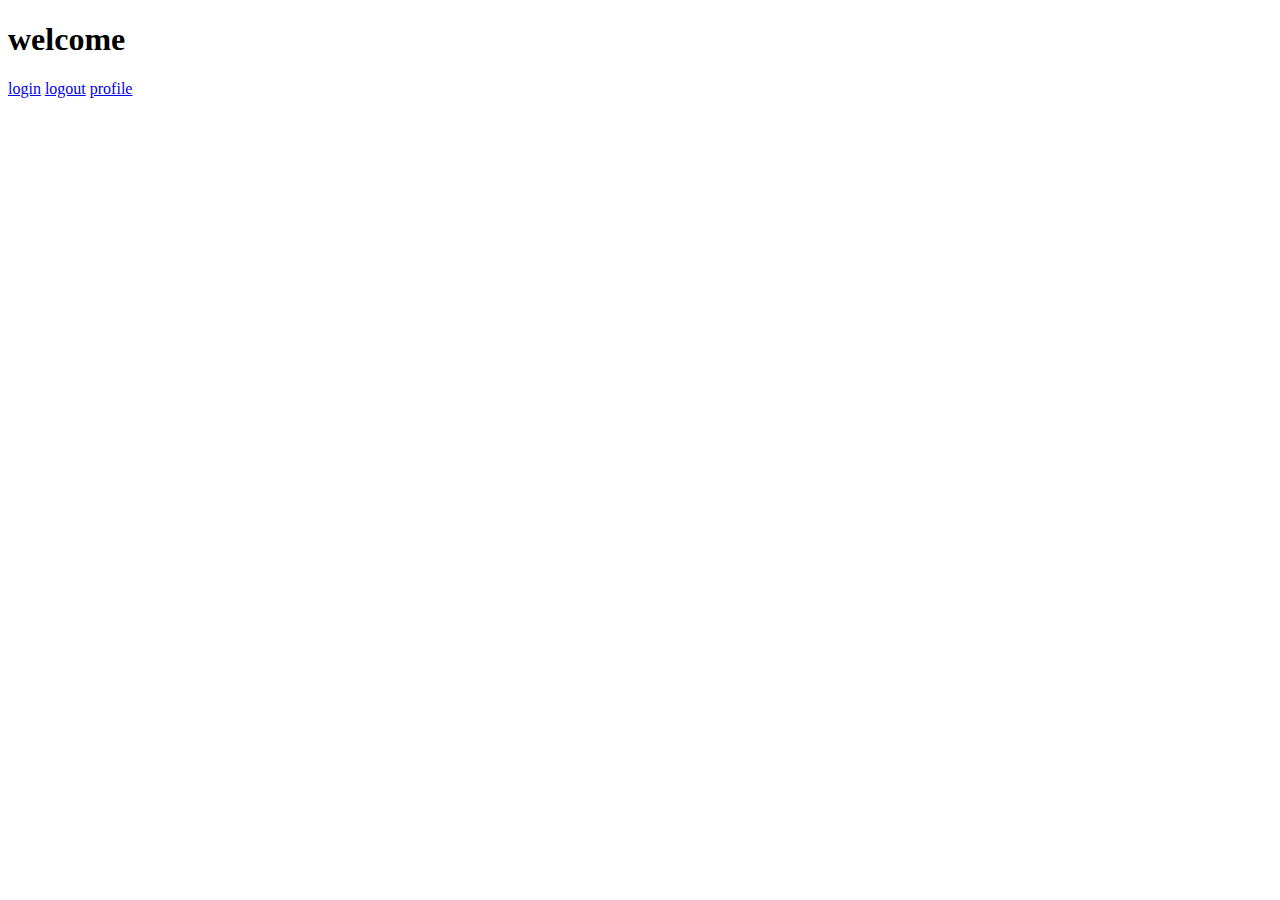
<file: com.cookie/WebContent/WEB-INF/Index.html>
<!DOCTYPE html>
<html>
<head>
<meta charset="ISO-8859-1">
<title>Insert title here</title>
</head>
<body>
<h1>welcome</h1>
<a href="login.html">login</a>
<a href="LogoutServlet">logout</a>
<a href="ProfileServlet">profile</a>
</body>
</html>
</file>
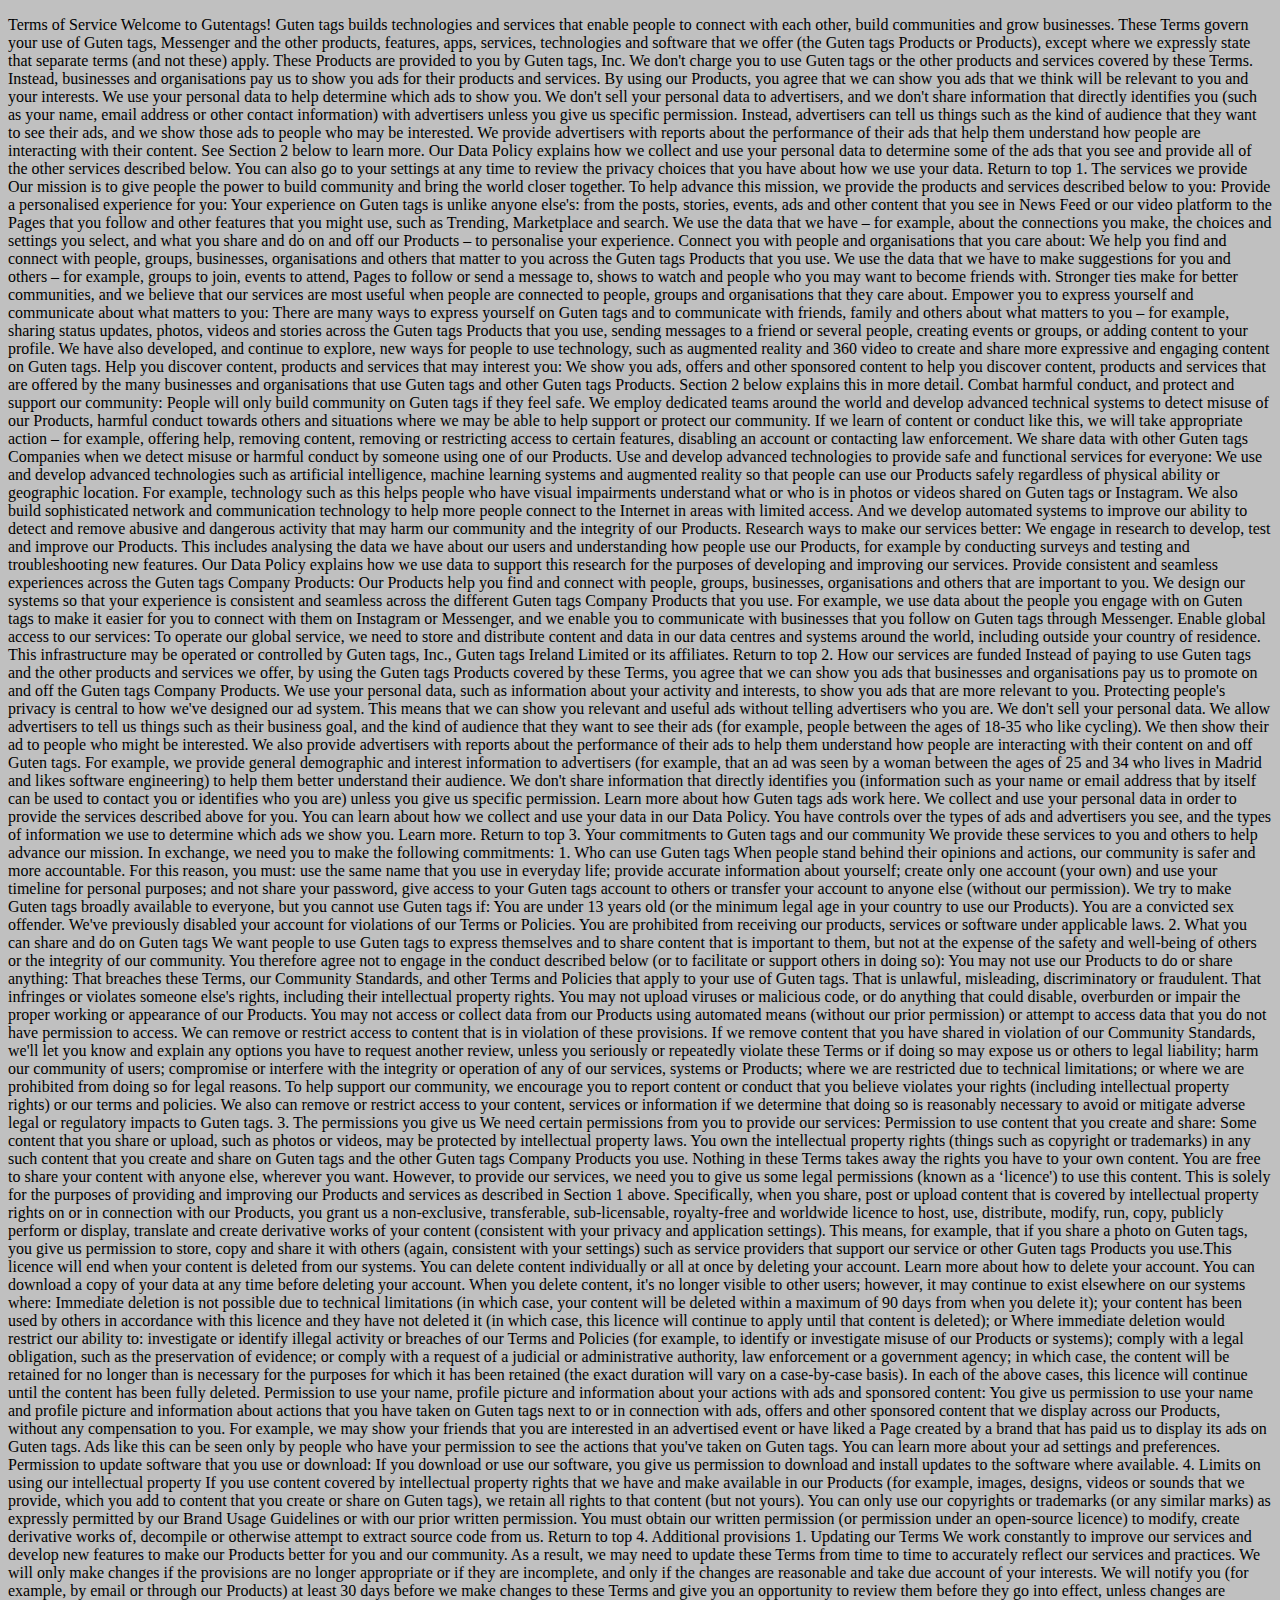
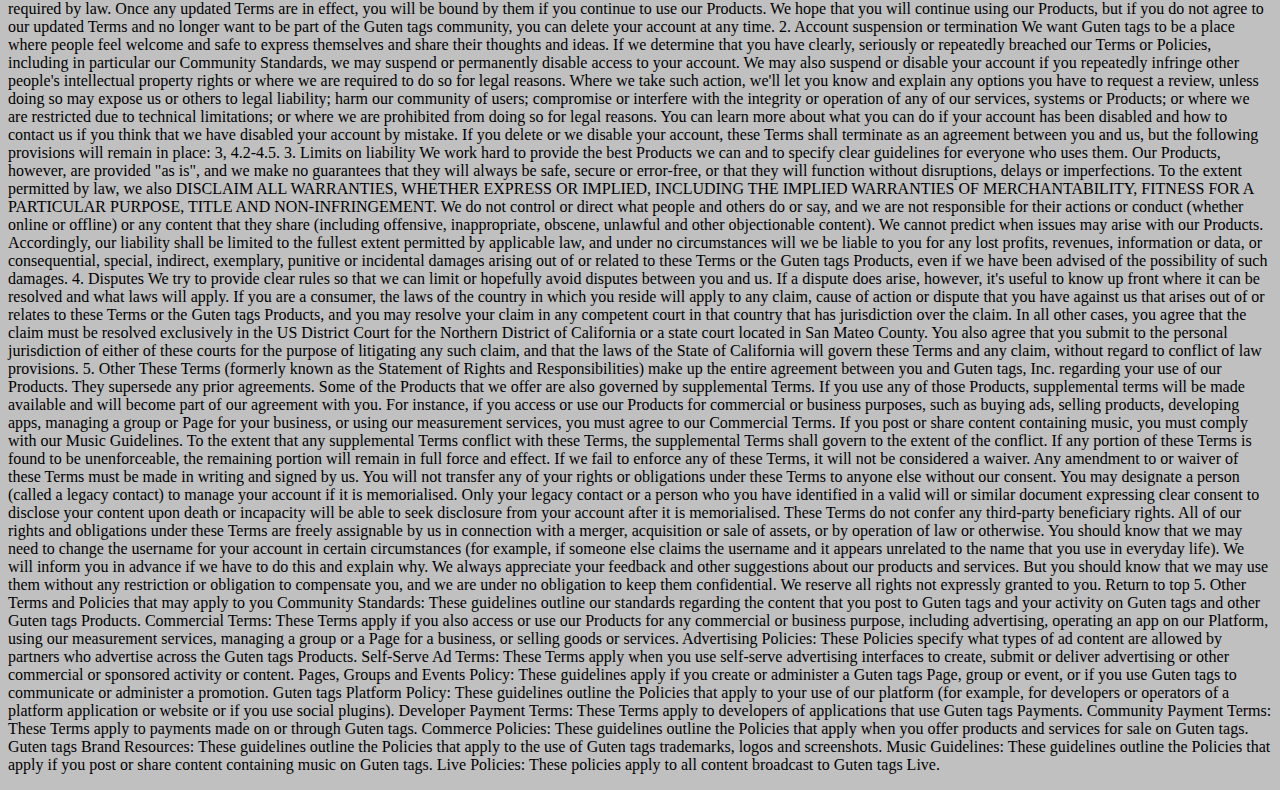
<file: New folder/dropdown.html>
<!DOCTYPE html>
<html>
<head>
<title>terms and condition of Guten tags</title>
<style>
body {
	background-color:silver;
}
</style>
</head>
<body>
<p>Terms of Service


Welcome to  Gutentags!

Guten tags builds technologies and services that enable people to connect with each other, build communities and grow businesses. These Terms govern your use of Guten tags, Messenger and the other products, features, apps, services, technologies and software that we offer (the Guten tags Products or Products), except where we expressly state that separate terms (and not these) apply. These Products are provided to you by Guten tags, Inc.

We don't charge you to use Guten tags or the other products and services covered by these Terms. Instead, businesses and organisations pay us to show you ads for their products and services. By using our Products, you agree that we can show you ads that we think will be relevant to you and your interests. We use your personal data to help determine which ads to show you.

We don't sell your personal data to advertisers, and we don't share information that directly identifies you (such as your name, email address or other contact information) with advertisers unless you give us specific permission. Instead, advertisers can tell us things such as the kind of audience that they want to see their ads, and we show those ads to people who may be interested. We provide advertisers with reports about the performance of their ads that help them understand how people are interacting with their content. See Section 2 below to learn more.

Our Data Policy explains how we collect and use your personal data to determine some of the ads that you see and provide all of the other services described below. You can also go to your settings at any time to review the privacy choices that you have about how we use your data.
Return to top
1. The services we provide
Our mission is to give people the power to build community and bring the world closer together. To help advance this mission, we provide the products and services described below to you:
Provide a personalised experience for you:
Your experience on Guten tags is unlike anyone else's: from the posts, stories, events, ads and other content that you see in News Feed or our video platform to the Pages that you follow and other features that you might use, such as Trending, Marketplace and search. We use the data that we have – for example, about the connections you make, the choices and settings you select, and what you share and do on and off our Products – to personalise your experience.
Connect you with people and organisations that you care about:
We help you find and connect with people, groups, businesses, organisations and others that matter to you across the Guten tags Products that you use. We use the data that we have to make suggestions for you and others – for example, groups to join, events to attend, Pages to follow or send a message to, shows to watch and people who you may want to become friends with. Stronger ties make for better communities, and we believe that our services are most useful when people are connected to people, groups and organisations that they care about.
Empower you to express yourself and communicate about what matters to you:
There are many ways to express yourself on Guten tags and to communicate with friends, family and others about what matters to you – for example, sharing status updates, photos, videos and stories across the Guten tags Products that you use, sending messages to a friend or several people, creating events or groups, or adding content to your profile. We have also developed, and continue to explore, new ways for people to use technology, such as augmented reality and 360 video to create and share more expressive and engaging content on Guten tags.
Help you discover content, products and services that may interest you:
We show you ads, offers and other sponsored content to help you discover content, products and services that are offered by the many businesses and organisations that use Guten tags and other Guten tags Products. Section 2 below explains this in more detail.
Combat harmful conduct, and protect and support our community:
People will only build community on Guten tags if they feel safe. We employ dedicated teams around the world and develop advanced technical systems to detect misuse of our Products, harmful conduct towards others and situations where we may be able to help support or protect our community. If we learn of content or conduct like this, we will take appropriate action – for example, offering help, removing content, removing or restricting access to certain features, disabling an account or contacting law enforcement. We share data with other Guten tags Companies when we detect misuse or harmful conduct by someone using one of our Products.
Use and develop advanced technologies to provide safe and functional services for everyone:
We use and develop advanced technologies such as artificial intelligence, machine learning systems and augmented reality so that people can use our Products safely regardless of physical ability or geographic location. For example, technology such as this helps people who have visual impairments understand what or who is in photos or videos shared on Guten tags or Instagram. We also build sophisticated network and communication technology to help more people connect to the Internet in areas with limited access. And we develop automated systems to improve our ability to detect and remove abusive and dangerous activity that may harm our community and the integrity of our Products.
Research ways to make our services better:
We engage in research to develop, test and improve our Products. This includes analysing the data we have about our users and understanding how people use our Products, for example by conducting surveys and testing and troubleshooting new features. Our Data Policy explains how we use data to support this research for the purposes of developing and improving our services.
Provide consistent and seamless experiences across the Guten tags Company Products:
Our Products help you find and connect with people, groups, businesses, organisations and others that are important to you. We design our systems so that your experience is consistent and seamless across the different Guten tags Company Products that you use. For example, we use data about the people you engage with on Guten tags to make it easier for you to connect with them on Instagram or Messenger, and we enable you to communicate with businesses that you follow on Guten tags through Messenger.
Enable global access to our services:
To operate our global service, we need to store and distribute content and data in our data centres and systems around the world, including outside your country of residence. This infrastructure may be operated or controlled by Guten tags, Inc., Guten tags Ireland Limited or its affiliates.
Return to top
2. How our services are funded
Instead of paying to use Guten tags and the other products and services we offer, by using the Guten tags Products covered by these Terms, you agree that we can show you ads that businesses and organisations pay us to promote on and off the Guten tags Company Products. We use your personal data, such as information about your activity and interests, to show you ads that are more relevant to you.
Protecting people's privacy is central to how we've designed our ad system. This means that we can show you relevant and useful ads without telling advertisers who you are. We don't sell your personal data. We allow advertisers to tell us things such as their business goal, and the kind of audience that they want to see their ads (for example, people between the ages of 18-35 who like cycling). We then show their ad to people who might be interested.
We also provide advertisers with reports about the performance of their ads to help them understand how people are interacting with their content on and off Guten tags. For example, we provide general demographic and interest information to advertisers (for example, that an ad was seen by a woman between the ages of 25 and 34 who lives in Madrid and likes software engineering) to help them better understand their audience. We don't share information that directly identifies you (information such as your name or email address that by itself can be used to contact you or identifies who you are) unless you give us specific permission. Learn more about how Guten tags ads work here.
We collect and use your personal data in order to provide the services described above for you. You can learn about how we collect and use your data in our Data Policy. You have controls over the types of ads and advertisers you see, and the types of information we use to determine which ads we show you. Learn more.
Return to top
3. Your commitments to Guten tags and our community
We provide these services to you and others to help advance our mission. In exchange, we need you to make the following commitments:
1. Who can use Guten tags
When people stand behind their opinions and actions, our community is safer and more accountable. For this reason, you must:
use the same name that you use in everyday life;
provide accurate information about yourself;
create only one account (your own) and use your timeline for personal purposes; and
not share your password, give access to your Guten tags account to others or transfer your account to anyone else (without our permission).
We try to make Guten tags broadly available to everyone, but you cannot use Guten tags if:
You are under 13 years old (or the minimum legal age in your country to use our Products).
You are a convicted sex offender.
We've previously disabled your account for violations of our Terms or Policies.
You are prohibited from receiving our products, services or software under applicable laws.
2. What you can share and do on Guten tags
We want people to use Guten tags to express themselves and to share content that is important to them, but not at the expense of the safety and well-being of others or the integrity of our community. You therefore agree not to engage in the conduct described below (or to facilitate or support others in doing so):
You may not use our Products to do or share anything:
That breaches these Terms, our Community Standards, and other Terms and Policies that apply to your use of Guten tags.
That is unlawful, misleading, discriminatory or fraudulent.
That infringes or violates someone else's rights, including their intellectual property rights.
You may not upload viruses or malicious code, or do anything that could disable, overburden or impair the proper working or appearance of our Products.
You may not access or collect data from our Products using automated means (without our prior permission) or attempt to access data that you do not have permission to access.
We can remove or restrict access to content that is in violation of these provisions.
If we remove content that you have shared in violation of our Community Standards, we'll let you know and explain any options you have to request another review, unless you seriously or repeatedly violate these Terms or if doing so may expose us or others to legal liability; harm our community of users; compromise or interfere with the integrity or operation of any of our services, systems or Products; where we are restricted due to technical limitations; or where we are prohibited from doing so for legal reasons.
To help support our community, we encourage you to report content or conduct that you believe violates your rights (including intellectual property rights) or our terms and policies.
We also can remove or restrict access to your content, services or information if we determine that doing so is reasonably necessary to avoid or mitigate adverse legal or regulatory impacts to Guten tags.
3. The permissions you give us
We need certain permissions from you to provide our services:
Permission to use content that you create and share: Some content that you share or upload, such as photos or videos, may be protected by intellectual property laws.
You own the intellectual property rights (things such as copyright or trademarks) in any such content that you create and share on Guten tags and the other Guten tags Company Products you use. Nothing in these Terms takes away the rights you have to your own content. You are free to share your content with anyone else, wherever you want.
However, to provide our services, we need you to give us some legal permissions (known as a ‘licence') to use this content. This is solely for the purposes of providing and improving our Products and services as described in Section 1 above.
Specifically, when you share, post or upload content that is covered by intellectual property rights on or in connection with our Products, you grant us a non-exclusive, transferable, sub-licensable, royalty-free and worldwide licence to host, use, distribute, modify, run, copy, publicly perform or display, translate and create derivative works of your content (consistent with your privacy and application settings). This means, for example, that if you share a photo on Guten tags, you give us permission to store, copy and share it with others (again, consistent with your settings) such as service providers that support our service or other Guten tags Products you use.This licence will end when your content is deleted from our systems.
You can delete content individually or all at once by deleting your account. Learn more about how to delete your account. You can download a copy of your data at any time before deleting your account.
When you delete content, it's no longer visible to other users; however, it may continue to exist elsewhere on our systems where:
Immediate deletion is not possible due to technical limitations (in which case, your content will be deleted within a maximum of 90 days from when you delete it);
your content has been used by others in accordance with this licence and they have not deleted it (in which case, this licence will continue to apply until that content is deleted); or
Where immediate deletion would restrict our ability to:
investigate or identify illegal activity or breaches of our Terms and Policies (for example, to identify or investigate misuse of our Products or systems);
comply with a legal obligation, such as the preservation of evidence; or
comply with a request of a judicial or administrative authority, law enforcement or a government agency;
in which case, the content will be retained for no longer than is necessary for the purposes for which it has been retained (the exact duration will vary on a case-by-case basis).
In each of the above cases, this licence will continue until the content has been fully deleted.
Permission to use your name, profile picture and information about your actions with ads and sponsored content: You give us permission to use your name and profile picture and information about actions that you have taken on Guten tags next to or in connection with ads, offers and other sponsored content that we display across our Products, without any compensation to you. For example, we may show your friends that you are interested in an advertised event or have liked a Page created by a brand that has paid us to display its ads on Guten tags. Ads like this can be seen only by people who have your permission to see the actions that you've taken on Guten tags. You can learn more about your ad settings and preferences.
Permission to update software that you use or download: If you download or use our software, you give us permission to download and install updates to the software where available.
4. Limits on using our intellectual property
If you use content covered by intellectual property rights that we have and make available in our Products (for example, images, designs, videos or sounds that we provide, which you add to content that you create or share on Guten tags), we retain all rights to that content (but not yours). You can only use our copyrights or trademarks (or any similar marks) as expressly permitted by our Brand Usage Guidelines or with our prior written permission. You must obtain our written permission (or permission under an open-source licence) to modify, create derivative works of, decompile or otherwise attempt to extract source code from us.
Return to top
4. Additional provisions
1. Updating our Terms
We work constantly to improve our services and develop new features to make our Products better for you and our community. As a result, we may need to update these Terms from time to time to accurately reflect our services and practices. We will only make changes if the provisions are no longer appropriate or if they are incomplete, and only if the changes are reasonable and take due account of your interests.
We will notify you (for example, by email or through our Products) at least 30 days before we make changes to these Terms and give you an opportunity to review them before they go into effect, unless changes are required by law. Once any updated Terms are in effect, you will be bound by them if you continue to use our Products.
We hope that you will continue using our Products, but if you do not agree to our updated Terms and no longer want to be part of the Guten tags community, you can delete your account at any time.
2. Account suspension or termination
We want Guten tags to be a place where people feel welcome and safe to express themselves and share their thoughts and ideas.
If we determine that you have clearly, seriously or repeatedly breached our Terms or Policies, including in particular our Community Standards, we may suspend or permanently disable access to your account. We may also suspend or disable your account if you repeatedly infringe other people's intellectual property rights or where we are required to do so for legal reasons.
Where we take such action, we'll let you know and explain any options you have to request a review, unless doing so may expose us or others to legal liability; harm our community of users; compromise or interfere with the integrity or operation of any of our services, systems or Products; or where we are restricted due to technical limitations; or where we are prohibited from doing so for legal reasons.
You can learn more about what you can do if your account has been disabled and how to contact us if you think that we have disabled your account by mistake.
If you delete or we disable your account, these Terms shall terminate as an agreement between you and us, but the following provisions will remain in place: 3, 4.2-4.5.
3. Limits on liability
We work hard to provide the best Products we can and to specify clear guidelines for everyone who uses them. Our Products, however, are provided "as is", and we make no guarantees that they will always be safe, secure or error-free, or that they will function without disruptions, delays or imperfections. To the extent permitted by law, we also DISCLAIM ALL WARRANTIES, WHETHER EXPRESS OR IMPLIED, INCLUDING THE IMPLIED WARRANTIES OF MERCHANTABILITY, FITNESS FOR A PARTICULAR PURPOSE, TITLE AND NON-INFRINGEMENT. We do not control or direct what people and others do or say, and we are not responsible for their actions or conduct (whether online or offline) or any content that they share (including offensive, inappropriate, obscene, unlawful and other objectionable content).
We cannot predict when issues may arise with our Products. Accordingly, our liability shall be limited to the fullest extent permitted by applicable law, and under no circumstances will we be liable to you for any lost profits, revenues, information or data, or consequential, special, indirect, exemplary, punitive or incidental damages arising out of or related to these Terms or the Guten tags Products, even if we have been advised of the possibility of such damages.
4. Disputes
We try to provide clear rules so that we can limit or hopefully avoid disputes between you and us. If a dispute does arise, however, it's useful to know up front where it can be resolved and what laws will apply.
If you are a consumer, the laws of the country in which you reside will apply to any claim, cause of action or dispute that you have against us that arises out of or relates to these Terms or the Guten tags Products, and you may resolve your claim in any competent court in that country that has jurisdiction over the claim. In all other cases, you agree that the claim must be resolved exclusively in the US District Court for the Northern District of California or a state court located in San Mateo County. You also agree that you submit to the personal jurisdiction of either of these courts for the purpose of litigating any such claim, and that the laws of the State of California will govern these Terms and any claim, without regard to conflict of law provisions.
5. Other
These Terms (formerly known as the Statement of Rights and Responsibilities) make up the entire agreement between you and Guten tags, Inc. regarding your use of our Products. They supersede any prior agreements.
Some of the Products that we offer are also governed by supplemental Terms. If you use any of those Products, supplemental terms will be made available and will become part of our agreement with you. For instance, if you access or use our Products for commercial or business purposes, such as buying ads, selling products, developing apps, managing a group or Page for your business, or using our measurement services, you must agree to our Commercial Terms. If you post or share content containing music, you must comply with our Music Guidelines. To the extent that any supplemental Terms conflict with these Terms, the supplemental Terms shall govern to the extent of the conflict.
If any portion of these Terms is found to be unenforceable, the remaining portion will remain in full force and effect. If we fail to enforce any of these Terms, it will not be considered a waiver. Any amendment to or waiver of these Terms must be made in writing and signed by us.
You will not transfer any of your rights or obligations under these Terms to anyone else without our consent.
You may designate a person (called a legacy contact) to manage your account if it is memorialised. Only your legacy contact or a person who you have identified in a valid will or similar document expressing clear consent to disclose your content upon death or incapacity will be able to seek disclosure from your account after it is memorialised.
These Terms do not confer any third-party beneficiary rights. All of our rights and obligations under these Terms are freely assignable by us in connection with a merger, acquisition or sale of assets, or by operation of law or otherwise.
You should know that we may need to change the username for your account in certain circumstances (for example, if someone else claims the username and it appears unrelated to the name that you use in everyday life). We will inform you in advance if we have to do this and explain why.
We always appreciate your feedback and other suggestions about our products and services. But you should know that we may use them without any restriction or obligation to compensate you, and we are under no obligation to keep them confidential.
We reserve all rights not expressly granted to you.
Return to top
5. Other Terms and Policies that may apply to you
Community Standards: These guidelines outline our standards regarding the content that you post to Guten tags and your activity on Guten tags and other Guten tags Products.
Commercial Terms: These Terms apply if you also access or use our Products for any commercial or business purpose, including advertising, operating an app on our Platform, using our measurement services, managing a group or a Page for a business, or selling goods or services.
Advertising Policies: These Policies specify what types of ad content are allowed by partners who advertise across the Guten tags Products.
Self-Serve Ad Terms: These Terms apply when you use self-serve advertising interfaces to create, submit or deliver advertising or other commercial or sponsored activity or content.
Pages, Groups and Events Policy: These guidelines apply if you create or administer a Guten tags Page, group or event, or if you use Guten tags to communicate or administer a promotion.
Guten tags Platform Policy: These guidelines outline the Policies that apply to your use of our platform (for example, for developers or operators of a platform application or website or if you use social plugins).
Developer Payment Terms: These Terms apply to developers of applications that use Guten tags Payments.
Community Payment Terms: These Terms apply to payments made on or through Guten tags.
Commerce Policies: These guidelines outline the Policies that apply when you offer products and services for sale on Guten tags.
Guten tags Brand Resources: These guidelines outline the Policies that apply to the use of Guten tags trademarks, logos and screenshots.
Music Guidelines: These guidelines outline the Policies that apply if you post or share content containing music on Guten tags.
Live Policies: These policies apply to all content broadcast to Guten tags Live.</p>
</body>
</html>
</file>
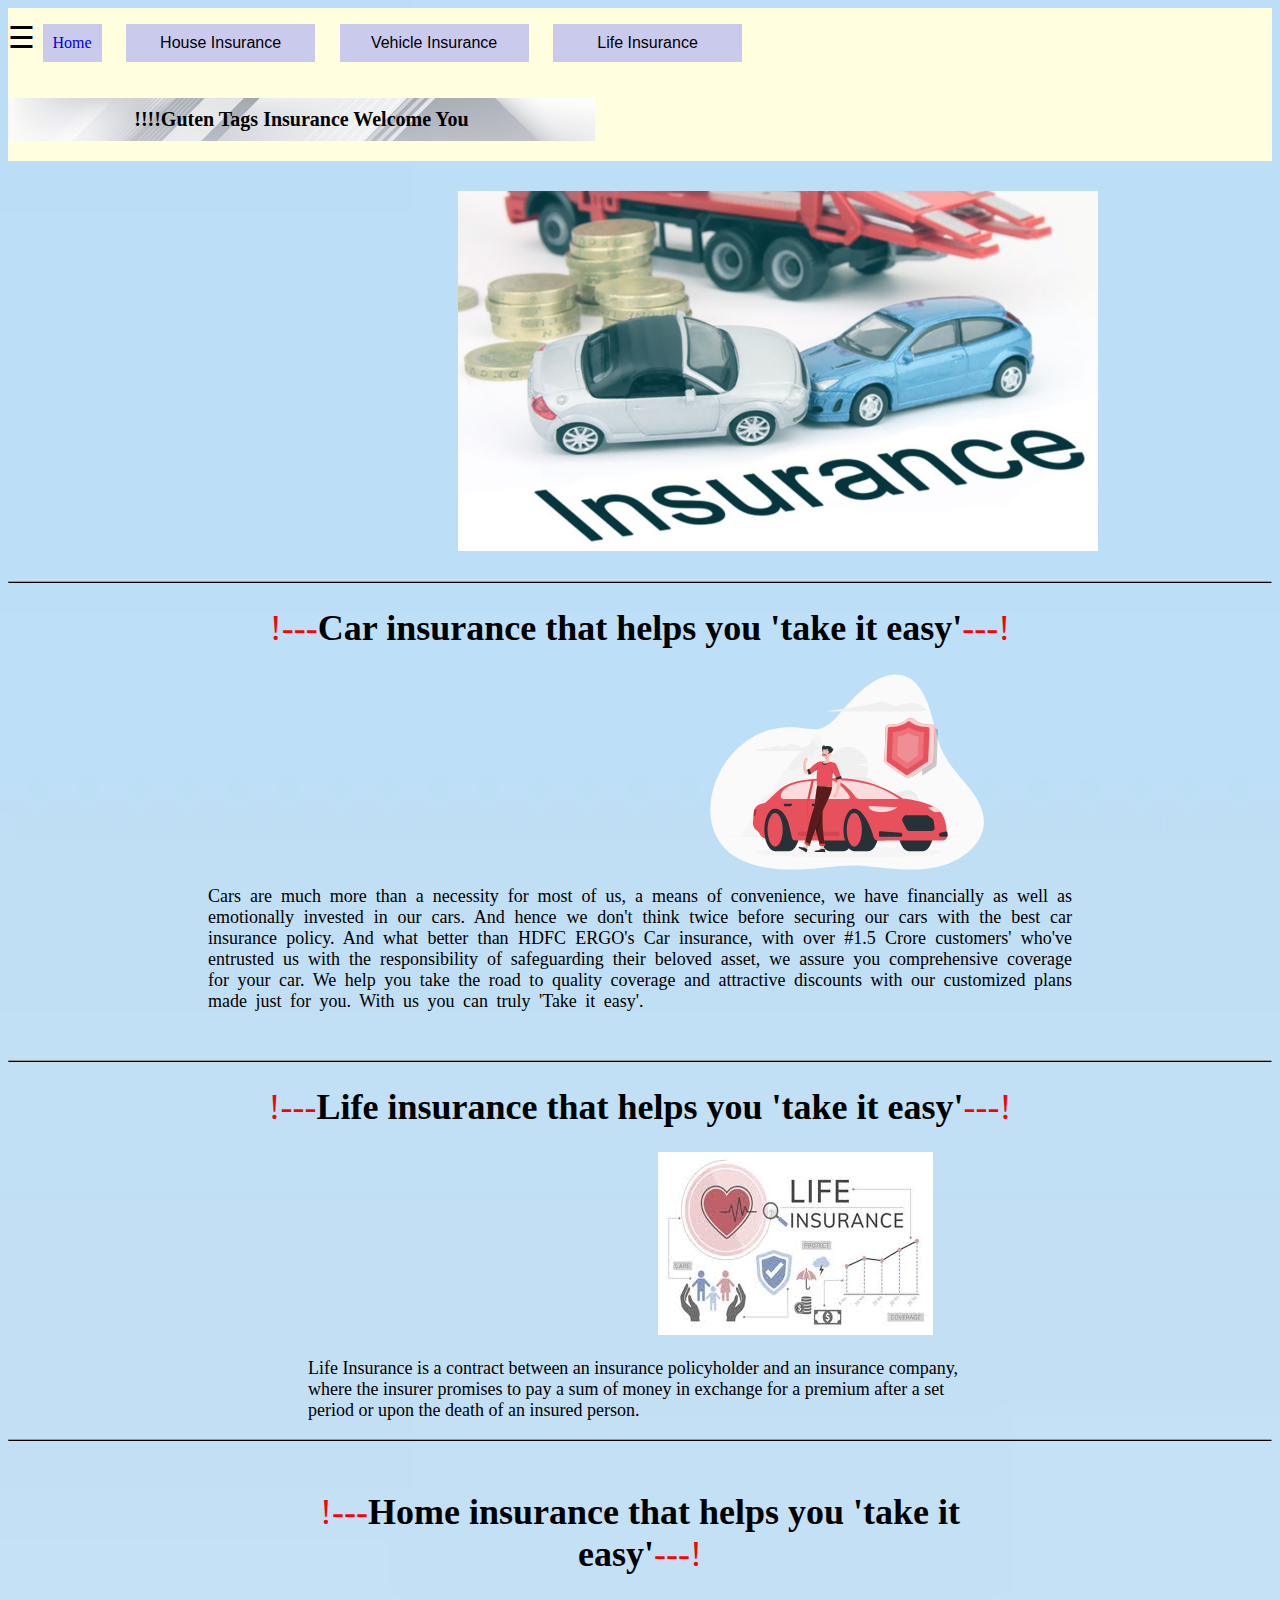
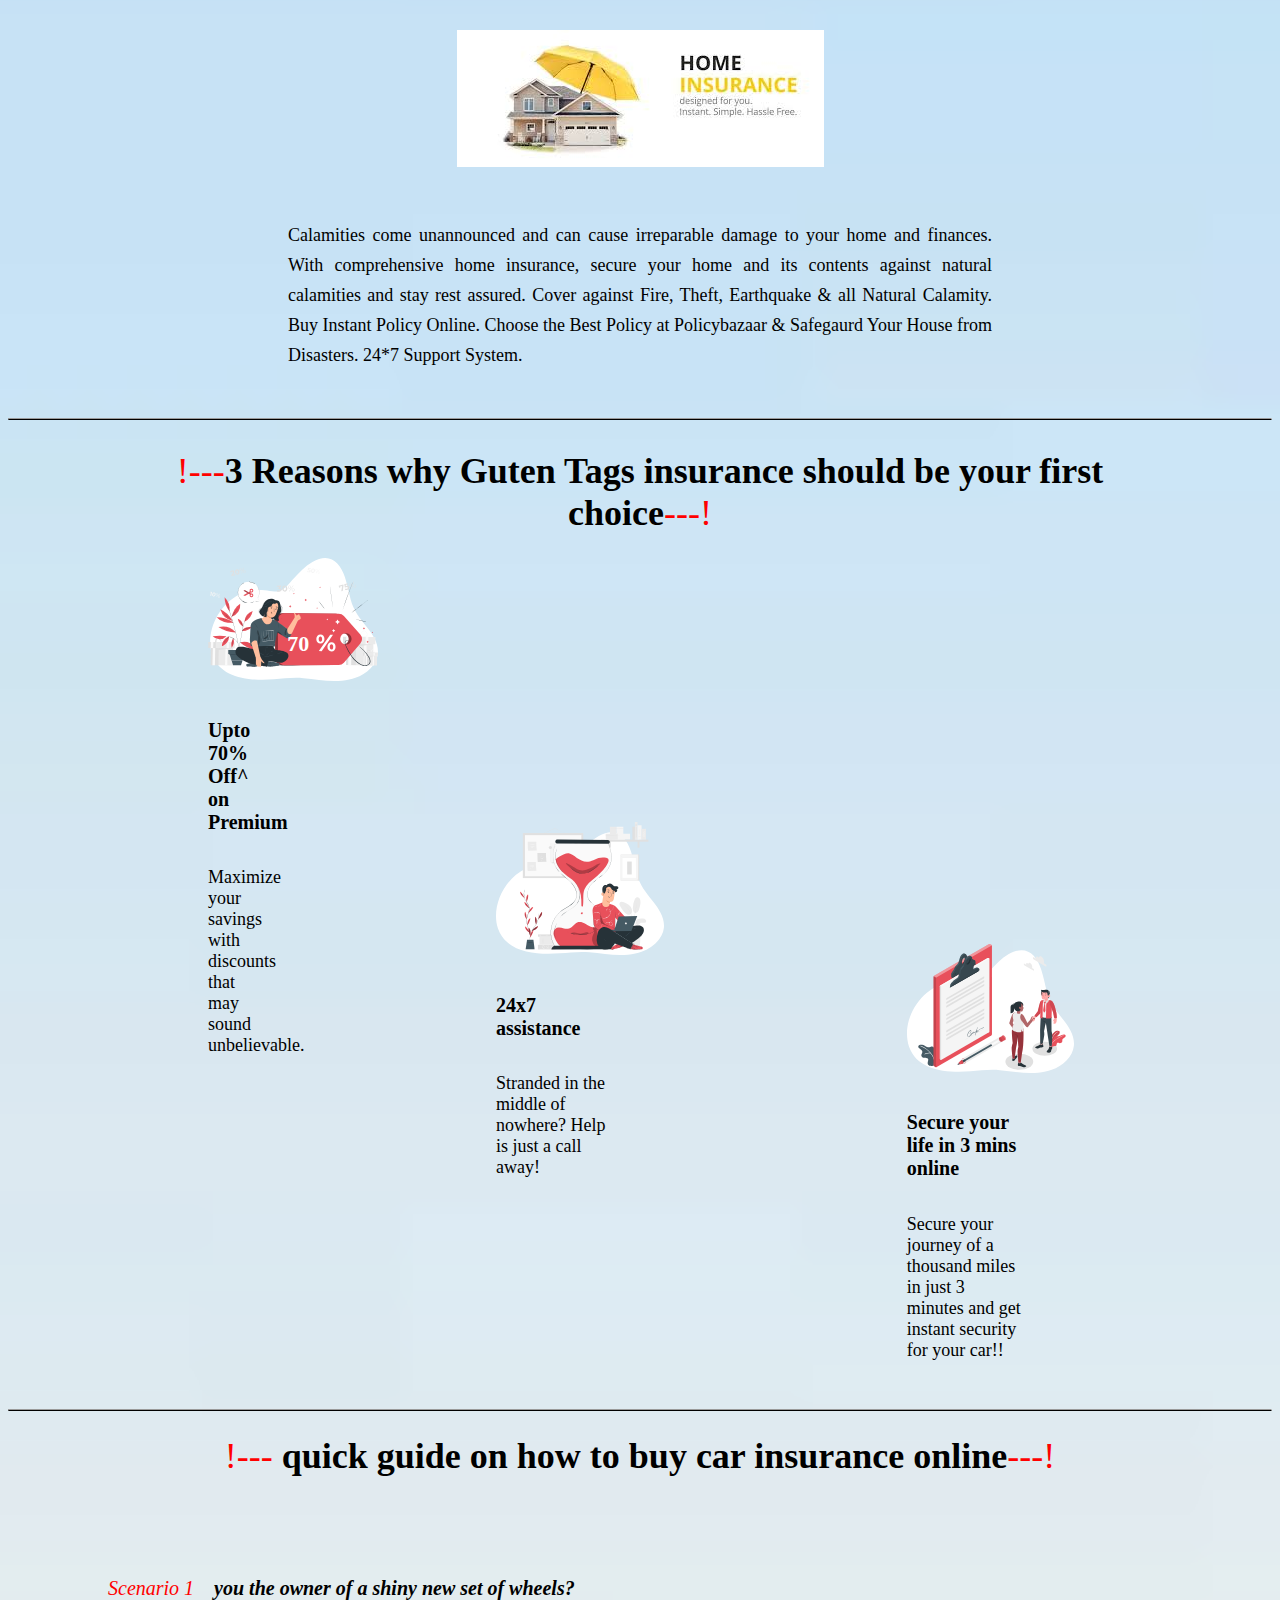
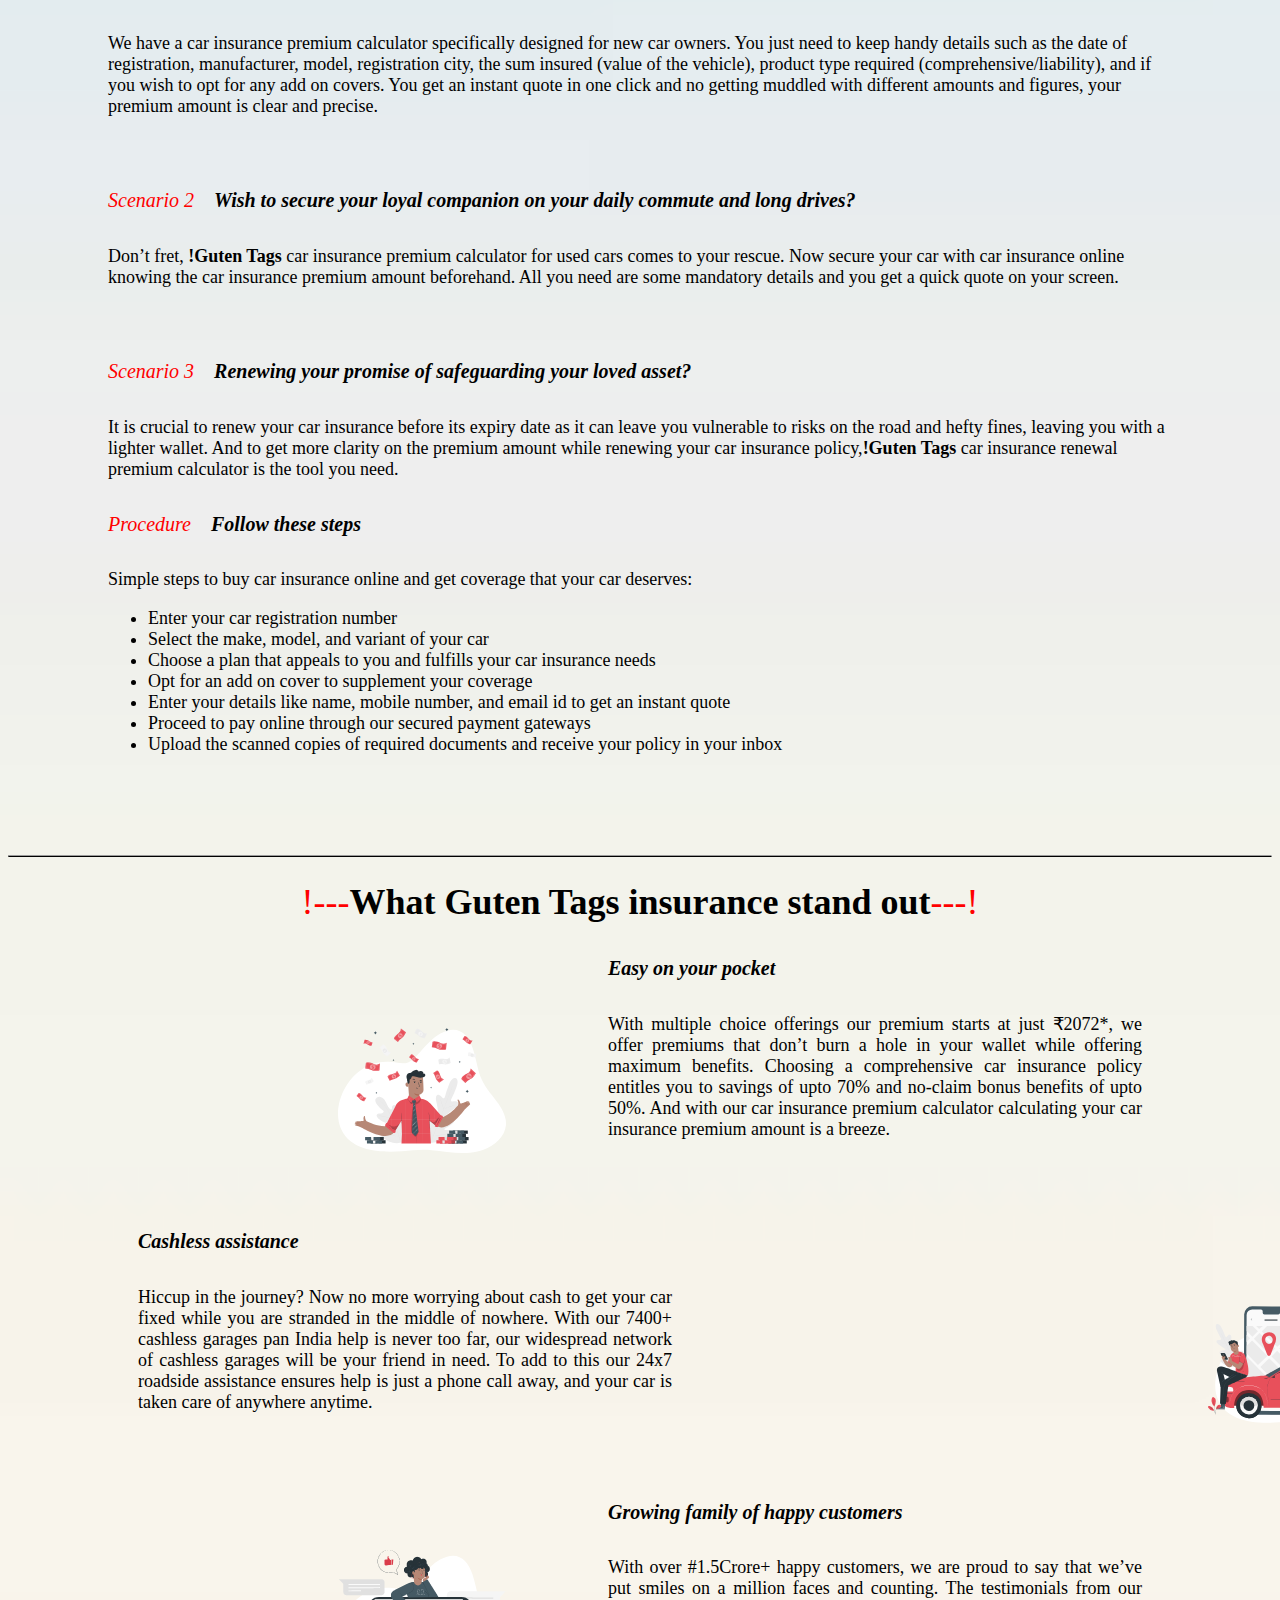
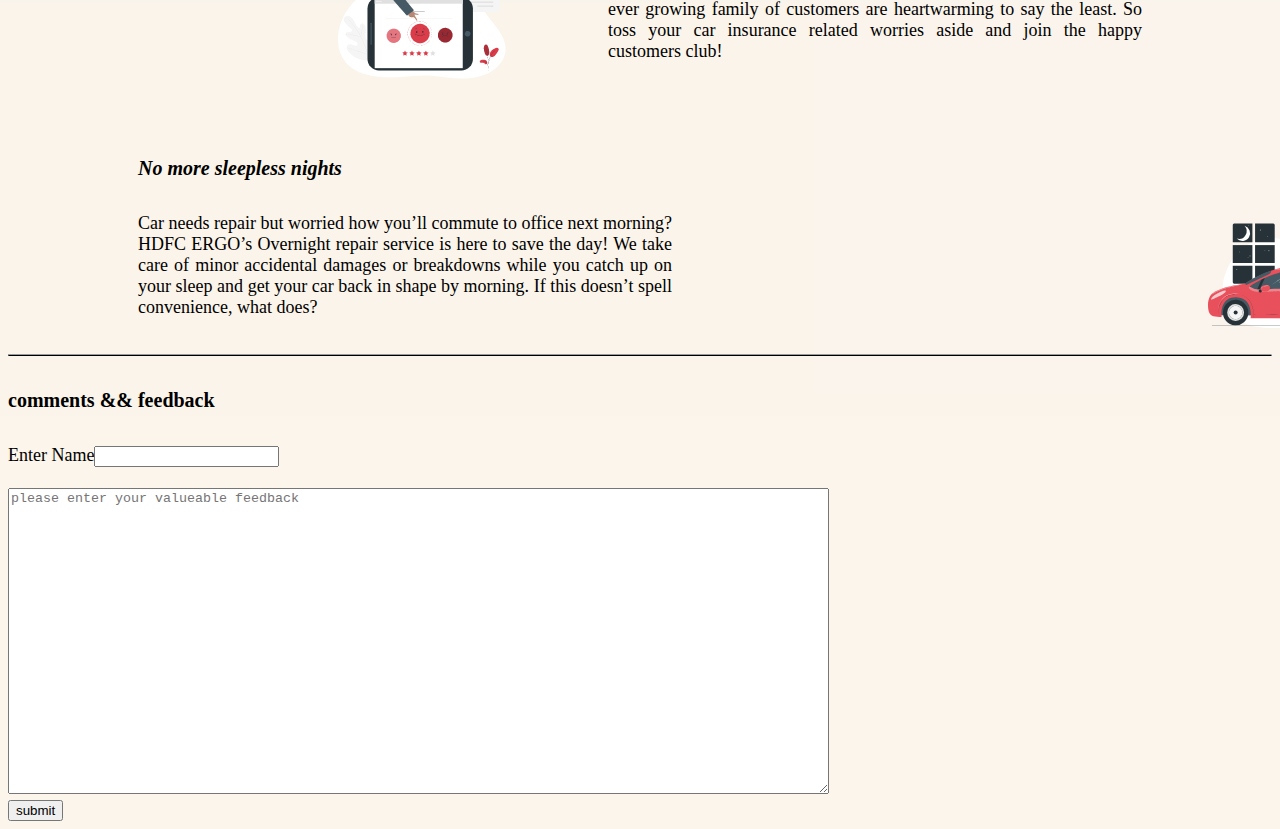
<file: New folder/insurancehomepage.html>
<!DOCTYPE html>
<html lang="en">
<head>
    <meta charset="UTF-8">
    <meta name="viewport" content="width=device-width, initial-scale=1.0">
    <title>Document</title>
    <style>
        .dropbtn {
          background-color: rgb(202, 202, 236);
          color:black;
          padding: 10px;
          margin-right: 20px;
          font-size: 16px;
          border: none;
          cursor: pointer;
          text-transform: capitalize;
        }
        
        .dropdown {
          position: relative;
          display: inline-block;
        }
        
        .dropdown-content {
          display: none;
          position: absolute;
          background-color: #f9f9f9;
          min-width: 160px;
          box-shadow: 0px 8px 16px 0px rgba(0,0,0,0.2);
          z-index: 1;
        }
        
        .dropdown-content a {
          color: black;
          padding: 12px 16px;
          text-decoration: none;
          display: block;
          text-align: center;
        }
        
        .dropdown-content a:hover {background-color:gray;}
        
        .dropdown:hover .dropdown-content {
          display: block;
        }
        
        .dropdown:hover .dropbtn {
          background-color:yellow;
        }
        .sidenav {
  height: 100%;
  width: 0;
  position: fixed;
  z-index: 1;
  top: 0;
  left: 0;
  background-color: lightyellow;
  overflow-x: hidden;
  transition: 0.5s;
  padding-top: 60px;
}

.sidenav a {
  padding: 8px 8px 8px 32px;
  text-decoration: none;
  font-size: 25px;
  color:black;
  display: block;
  transition: 0.3s;
}

.sidenav a:hover {
  color:black;
}

.sidenav .closebtn {
  position: absolute;
  top: 0;
  right: 25px;
  font-size: 36px;
  margin-left: 50px;
}

@media screen and (max-height: 450px) {
  .sidenav {padding-top: 15px;}
  .sidenav a {font-size: 18px;}
}
#sri{
background-color: lightyellow;
}
button{
text-transform: capitalize;
width: 50mm;
}
#no{

    background-image: url("insurance.jpg");
    text-align: center;
    font-size: 20px;
    text-transform: capitalize;
    font-weight: 900;
font-family: cursive;
width:150mm;
}
#slide{
  /* border: 2px red solid; */
   background-image: url("backfinal.jfif"); 
   background-size: cover;
}
.l{
    color: red;
    font-weight: 400;
}
.k{
    text-align: center;
}
#easy{
    /* line-height: 20px; */
    text-align: justify;
margin-top: 20px;
    margin-right: 30px;
    margin-left: 500px;
    /* border: brown solid 2px; */
}
/* hr{
    color: chocolate;
} */
.d{
    font-weight: 700;
    font-style: italic;
}
#img1{
    margin-top: -130px;
    margin-right: 1100px;
    margin-left: 230px;
    /* border: chocolate 2px solid; */
}
#cash{
    text-align: justify;
        margin-right: 500px;
        margin-left: 30px;

}
#img2{
    margin-top: -130px;
    margin-right: 230px;
    margin-left:1100px ;
        /* border: chocolate 2px solid; */

}
#customers{
    text-align: justify;
margin-top: 20px;
    margin-right: 30px;
    margin-left: 500px;
            /* border: chocolate 2px solid;           */
}
#img3{
    margin-top: -130px;
    margin-right: 1100px;
    margin-left: 230px;
    /* border: chocolate 2px solid; */
}
#slep{
    text-align: justify;
        margin-right: 500px;
        margin-left: 30px;
}
#img4{
    margin-top: -130px;
    margin-right: 230px;
    margin-left:1100px ;
}
#car{
    text-align: justify;
    /* border: darkblue solid; */
    word-spacing: 4px;
    margin-top: -10px;
    margin-left:200px;
    margin-right: 200px;
    /* margin: 100px; */
}
#mar{
    margin-left: 100px;
    margin-right: 100px;
}
#cars{
    margin-left: 700px;
    margin-right: 1150px;
    /* border: darkblue solid; */

}
#use{
    margin: 100px;
}
.heading{
    font-weight: 800;
    font-style: oblique;
}
.space{
    margin-left: 20px;
}
#why{
  /* padding: 30px; */
  margin-left: 150px;
  margin-right: 150px;
  margin-top: 30px;
  /* border: 4px red solid; */
}
#center{
  text-align: center;
}
.reason{
  font-weight: 800;
}
#reason1{
  /* border: red 2px solid; */
  margin-right: 900px;
  margin-left: 50px;
  /* margin: 1200px; */
}
#reason2{
  padding: 2px;
/* border: 2px red solid; */
margin-left: 3.5in;
margin-right: 5.35in;
margin-top: -2.65in;
}
#reason3{
/* border: 2px red solid; */
margin-left: 7.8in;
margin-right: 1in;
margin-top: -2.65in;
}
.line{
  background-color: darkblue;
}
#life{
  margin-left: 150px;
  margin-right: 150px;
}
#all{
  /* padding-top: 100px; */
  /* margin: 100px; */
  margin-left: 150px;
  margin-right: 150px;
  /* border: red solid 2px; */
}
#imageall{
  /* border: red 2px solid; */
  margin-left: 500px;
  margin-right: 300px;
  }
  #bore{
    width: 1500px;
    margin-left: 450px;
    margin-top: 30px;
    /* border: red 2px solid; */
  }
  hr{
    background-color:black;
    border-bottom:black 0.75px solid;
  }
  body{
    font-family: Georgia, 'Times New Roman', Times, serif;
    font-size: 18px;
    font-style: normal;
  }
  h5{
    font-size: 20px;
  }
  #cent{
    /* word-spacing: px; */
    /* letter-spacing: 1px; */
    text-align: center;
  }
  #home{
    /* border: 2px solid red; */
    margin-top: 50px;
    /* padding: 40px; */
    margin-left: 280px;
    margin-right:280px;
  }
  #houseinsurance{
    text-align: center;
    padding: 30px;
    /* border: 2px red solid; */
  }
  #house{
    text-align: justify;
    line-height: 30px;
  }
  #noline{
    text-decoration: none;
  }

 </style>
</head>
<body>
    <div id="sri">
    <div id="mySidenav" class="sidenav">
        <a href="javascript:void(0)" class="closebtn" onclick="closeNav()">&times;</a>
        <a href="about.html">About</a>
        <a href="clients.html">Clients</a>
        <a href="contact.html">Contact</a>
        <a href="help.html">Help</a>

      </div> 
      <span style="font-size:30px;cursor:pointer" onclick="openNav()">&#9776; </span>
      
      <script>
      function openNav() {
        document.getElementById("mySidenav").style.width = "250px";
      }
      function closeNav() {
        document.getElementById("mySidenav").style.width = "0";
      }
      </script>
    <div class="dropdown">
        <p class="dropbtn"><a href="insurancehomepage.html" id="noline">home</a></p>
        <div class="dropdown-content">
        </div>
      </div>
      <div class="dropdown">
        <button class="dropbtn">house insurance</button>
        <div class="dropdown-content">
        <a href="#">Standard Fire and Special Perils Policy.</a>
        <a href="#">earthquake insurance</a>
        <a href="#">Property insurance</a>
        </div>
      </div>
      <div class="dropdown">
        <button class="dropbtn">vehicle insurance</button>
        <div class="dropdown-content">
        <a href="twowheeler.html">two wheeler insurance</a>
        <a href="fourwheeler.html">four wheeler insurance</a>
        <a href="other.html">other vehicle insurance</a>
        </div>
      </div>
      <div class="dropdown">
        <button class="dropbtn">life insurance</button>
        <div class="dropdown-content">
        <a href="#">Jeevan Umang</a>
        <a href="#">Jeevan Amar</a>
        <a href="#">Money Back 25 years</a>
        </div>
      </div>
      <div class="dropdown" id="j">
        <p class="dropbtn" id="no">!!!!guten tags insurance welcome you</p>
        <div class="dropdown-content">
        </div>
      </div>
      </div>
   </body> 
   <body id="slide">
    <div id="bore" class="w3-content w3-section" style="max-width:640px">
        <img class="mySlides" src="vehicleinsu.jpg" style="width:100%;">
        <img class="mySlides" src="bike.jfif" style="width:100%">
        <img class="mySlides" src="houseinsurance.jfif" style="width:100%">
        <img class="mySlides" src="cheap-home-insurance.jpg" style="width:100%">
      </div>
      <script>
      var myIndex = 0;
      carousel();
      
      function carousel() {
        var i;
        var x = document.getElementsByClassName("mySlides");
        for (i = 0; i < x.length; i++) {
          x[i].style.display = "none";  
        }
        myIndex++;
        if (myIndex > x.length) {myIndex = 1}    
        x[myIndex-1].style.display = "block";  
        setTimeout(carousel, 2000); // Change image every 2 seconds
      }
      </script>
   </body>
   <br>
<hr>
   <!-- #region uses of car insurance starts-->
   <body>
    <h1 class="k"><span class="l">!---</span>Car insurance that helps you 'take it easy'<span class="l">---!</span></h1>
    <div id="cars">
        <img src="carjj.svg">
    </div>
    <!-- <br> -->
<!-- <hr style="color: crimson;"> -->
<div id="car">
    <p>Cars are much more than a necessity for most of us, a means of convenience, we have financially as well as emotionally invested in our cars. And hence we don't think twice before securing our cars with the best car insurance policy. And what better than HDFC ERGO's Car insurance, with over #1.5 Crore customers' who've entrusted us with the responsibility of safeguarding their beloved asset, we assure you comprehensive coverage for your car. We help you take the road to quality coverage and attractive discounts with our customized plans made just for you. With us you can truly 'Take it easy'.
    </p>
    </div>
    <br>
    <hr>
    <div id="all">
      <h1 class="k"><span class="l">!---</span>Life insurance that helps you 'take it easy'<span class="l">---!</span></h1>
<p id="imageall"><img src="alliswell.jfif" ></p>    
  <!-- <div id="life"> -->
  <p  id="life">Life Insurance is a contract between an insurance policyholder and an insurance company, where the insurer promises to pay a sum of money in exchange for a premium after a set period or upon the death of an insured person.</p>
    </div>
    <!-- #endregion life ends-->
    <!-- #region home starts-->
<hr>
    <div id="home">
      <h1 class="k"><span class="l">!---</span>Home insurance that helps you 'take it easy'<span class="l">---!</span></h1>
      <p id="houseinsurance"><img src="househome.jfif" alt=""></p>
      <p id="house">Calamities come unannounced and can cause irreparable damage to your home and finances. With comprehensive home insurance,
         secure your home and its contents against natural calamities and stay rest assured.
         Cover against Fire, Theft, Earthquake & all Natural Calamity. Buy Instant Policy Online. Choose the Best Policy at Policybazaar & Safegaurd Your House from Disasters. 24*7 Support System.</p>
    </div>
   </body>
   <!-- <br> -->
   <!-- #region how to apply starts-->
   <br>
   <hr>
   <body>
     <div id="why">
       <div>
<h1 id="cent"><span class="l">!---</span>3 Reasons why Guten Tags  insurance should be your first choice<span class="l">---!</span></h1>
       </div>
       <div id="reason1">
         <img src="uptp70.svg">
<h5 class="reason">Upto 70% Off^ on Premium</h5>
<p>Maximize your savings with discounts that may sound unbelievable.</p>
       </div>
       <div id="reason2">
         <img src="instant-policy.svg">
        <h5 class="reason">24x7 assistance</h5>
<p>Stranded in the middle of nowhere? Help is just a call away!</p>
       </div>
       <div id="reason3">
        <img src="same-day.svg">
       <h5 class="reason">Secure your life in 3 mins online</h5>
<p>Secure your journey of a thousand miles in just 3 minutes and get instant security for your car!!</p>
      </div>
     </div>
   </body>
   <br>
   <hr>
   <body>
    <h1 class="k"><span class="l">!---</span> quick guide on how to buy car insurance online<span class="l">---!</span></h1>
       <div id="use">
<div>
    <!-- #region steps starts-->
<h5 class="heading"><span class="l">Scenario 1</span><span class="space">you the owner of a shiny new set of wheels?</span></h5>
<p>We have a car insurance premium calculator specifically designed for new car owners. You just need to keep handy details such as the date of registration, manufacturer, model, registration city, the sum insured (value of the vehicle), product type required (comprehensive/liability), and if you wish to opt for any add on covers. You get an instant quote in one click and no getting muddled with different amounts and figures, your premium amount is clear and precise.
</p>
<br>
<h5 class="heading"><span class="l">Scenario 2</span><span class="space">Wish to secure your loyal companion on your daily commute and long drives?</span></h5>
<p>Don’t fret, <b>!Guten Tags </b> car insurance premium calculator for used cars comes to your rescue. Now secure your car with car insurance online knowing the car insurance premium amount beforehand. All you need are some mandatory details and you get a quick quote on your screen.
</p>
    <br>
    <h5 class="heading"><span class="l">Scenario 3</span><span class="space">Renewing your promise of safeguarding your loved asset?</span></h5>
    <p>It is crucial to renew your car insurance before its expiry date as it can leave you vulnerable to risks on the road and hefty fines, leaving you with a lighter wallet. And to get more clarity on the premium amount while renewing your car insurance policy,<b>!Guten Tags </b>car insurance renewal premium calculator is the tool you need.
    </p>
    <h5 class="heading"><span class="l">Procedure</span><span class="space">Follow these steps</span></h5>
<p>
    Simple steps to buy car insurance online and get coverage that your car deserves:
<ul>
    <li> Enter your car registration number</li>
    <li>Select the make, model, and variant of your car</li>
    <li>Choose a plan that appeals to you and fulfills your car insurance needs</li>
    <li>Opt for an add on cover to supplement your coverage</li>
    <li>Enter your details like name, mobile number, and email id to get an instant quote</li>
    <li>Proceed to pay online through our secured payment gateways</li>
    <li>Upload the scanned copies of required documents and receive your policy in your inbox</li>
</ul>
</p>
</div>
       </div>
   <!-- #uses pages starts-->
   <hr>
   <body >
       <div>
       <h1 class="k"><span class="l">!---</span>What Guten Tags insurance stand out<span class="l">---!</span></h1>
       </div>
       <div id="mar">
       <div id="easy">
           <h5><span class="d">Easy on your pocket</span></h5>
        <p>
            With multiple choice offerings our premium starts at just ₹2072*, we offer premiums that don’t burn a hole in your wallet while offering maximum benefits. Choosing a comprehensive car insurance policy entitles you to savings of upto 70% and no-claim bonus benefits of upto 50%. And with our car insurance premium calculator calculating your car insurance premium amount is a breeze.</p>
        </div>
        <div>
        <p id="img1"><img src="imgcar.svg"></p>
       </div>
<br>
<!-- #region cashless-->
<div id="cash">
    <h5 class="d">Cashless assistance</h5>
    <p>
        Hiccup in the journey? Now no more worrying about cash to get your car fixed while you are stranded in the middle of nowhere. With our 7400+ cashless garages pan India help is never too far, our widespread network of cashless garages will be your friend in need. To add to this our 24x7 roadside assistance ensures help is just a phone call away, and your car is taken care of anywhere anytime.</p>
</div>
<div>
    <p id="img2"><img src="cashless-garages.svg" ></p>
</div>
<br>
<!-- #region growing-->
<div id="customers">
    <h5 class="d">Growing family of happy customers</h5>
    <p>
        With over #1.5Crore+ happy customers, we are proud to say that we’ve put smiles on a million faces and counting. The testimonials from our ever growing family of customers are heartwarming to say the least. So toss your car insurance related worries aside and join the happy customers club!
    </p>
</div>
<div>
  <p id="img3">  <img src="happycustomerillustration.png"></p>
</div>
<!-- #for slepless nights-->
<br>
<div id="slep">
    <h5 class="d">No more sleepless nights</h5>
<p>
    Car needs repair but worried how you’ll commute to office next morning? HDFC ERGO’s Overnight repair service is here to save the day! We take care of minor accidental damages or breakdowns while you catch up on your sleep and get your car back in shape by morning. If this doesn’t spell convenience, what does?</p>
</div>
<div>
<p id="img4"><img src="overnight-repair.svg"></p>
</div>
</div>
<hr>
   </body>
   <!-- #uses pages end -->
   <body>
     <form action="comment" method="GET">
     <h5>comments && feedback</h5>
Enter Name<input type="text" name="name">
<br>
<br>
     <textarea name="comments" id="comments" cols="100" rows="20" placeholder="please enter your valueable feedback"></textarea>
<br>
<input type="submit" value="submit" name="submit">
    </form>
   </body>
</html>
</file>
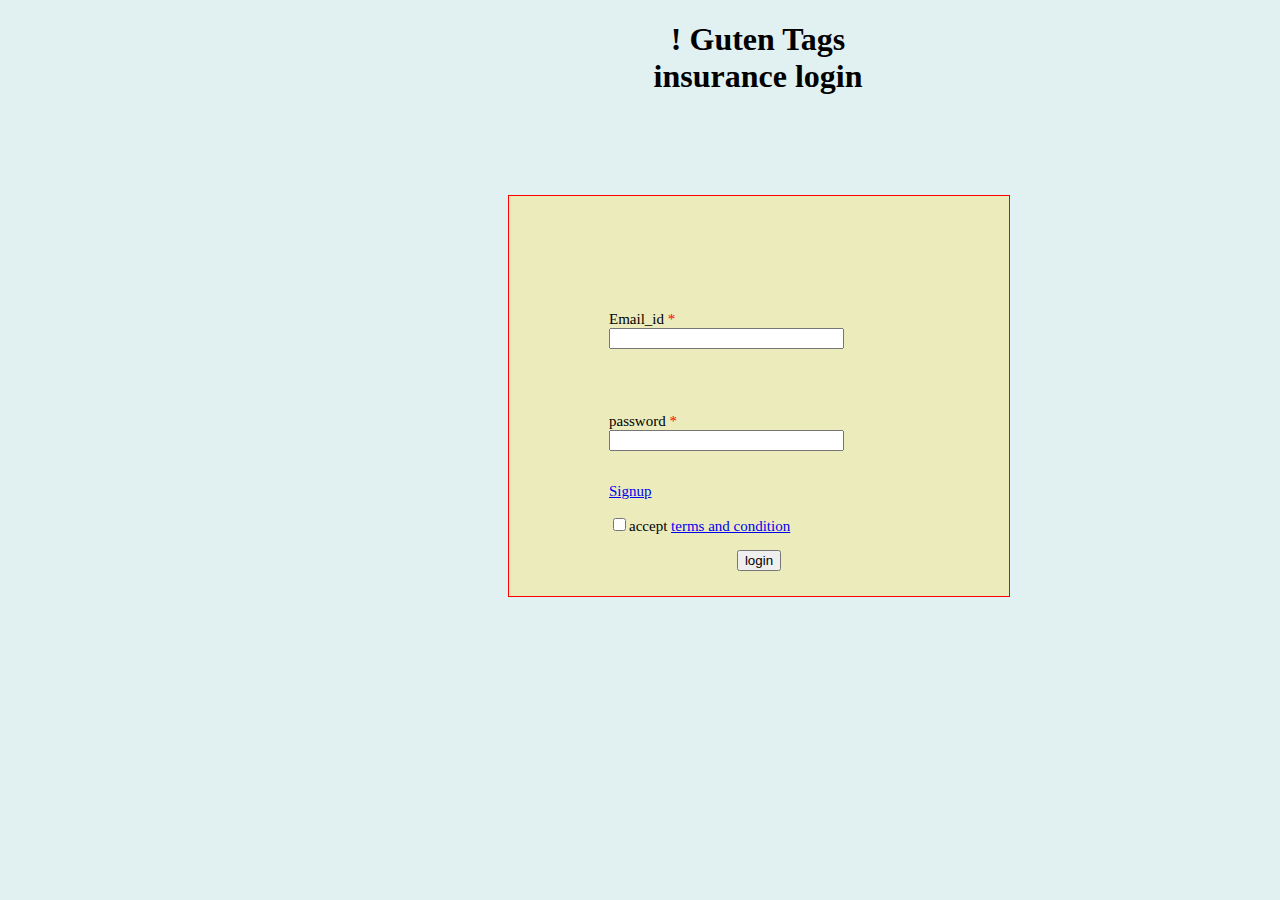
<file: New folder/Login.html>
<!DOCTYPE html>
<html lang="en">
<head>
    <meta charset="UTF-8">
    <title>login</title>
    <style>

/* form{
    margin-left:100px;
    border:1px solid red;
    width: 1000px;
    height: 500px;

    text-align: center;
} */
#h{
width:300px;
text-align: center;
margin-left: 600px;
}
body{
    background-color: rgb(225, 241, 241);
}
#s{
    background-color:white;
    margin-top:100px;
    margin-left:500px;
    font-size: 15px;
    padding: 100px;
    height: 200px;
    width: 300px;
    background-color:rgb(235, 235, 188);
    border:1px solid red;
}
#username{
    width: 60mm;
}
#password{
    width: 60mm;
}
#wi{
    text-align: center;
}
span{
    color: red;
}
    </style>
</head>
<body>
    <form action="student" method="POST">
        <div id="h">
            <h1>! Guten Tags insurance login</h1>
        </div>
<div id="s">
     <p class="g"><label for="username">Email_id <span>*</span></label> <input type="email" name="username" id="username" required ></p>
        <br>
        <br>
       <p class="g"> <label for="password">password <span>*</span></label> <input type="password" name="password" id="password" required></p>
        <br>
        <a href="signup.html">Signup</a>
        <br>
     <p><input type="checkbox" required>accept <a href="terms.html">terms and condition</a></p>
        <p id="wi"><input type="submit" value="login" id="button"></p>
</div>
    </form>
</body>
</html>
</file>
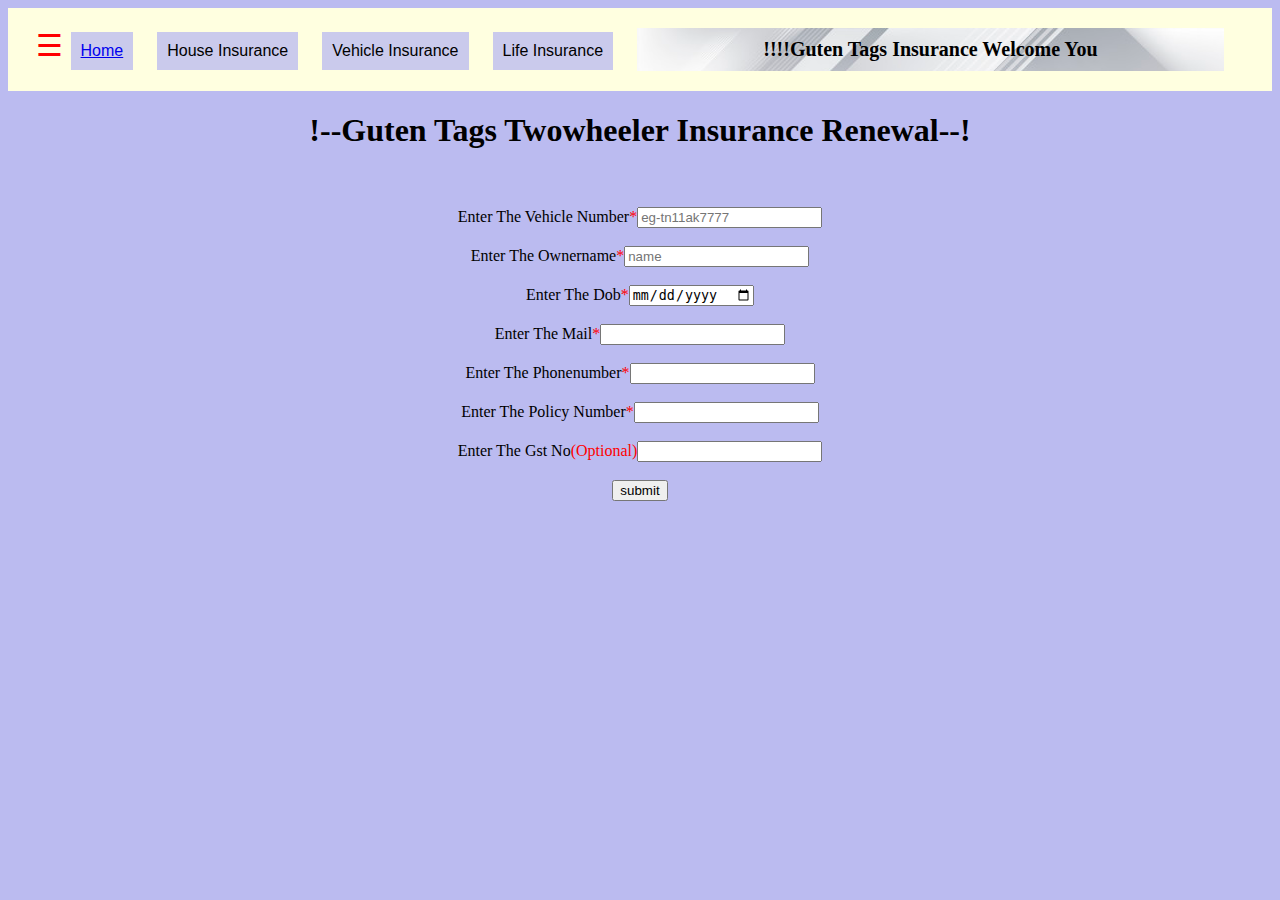
<file: New folder/policyrenewal.html>
<!DOCTYPE html>
<html lang="en">
<head>
    <meta name="viewport" content="width=device-width, initial-scale=1.0">
    <title>Document</title>
    <style>
        br{
            padding: 20px;
        }
        form{
            /* border: red 3px solid; */
            text-align: center;
            margin-left: 100px;
            margin-right: 100px;
        }
        span{
            color: red;
        }
        body{
            text-transform: capitalize;
        }
    .dropbtn {
      background-color: rgb(202, 202, 236);
      color:black;
      padding: 10px;
      margin-right: 20px;
      font-size: 16px;
      border: none;
      cursor: pointer;
      text-transform: capitalize;
    }
    
    .dropdown {
      position: relative;
      display: inline-block;
    }
    
    .dropdown-content {
      display: none;
      position: absolute;
      background-color: #f9f9f9;
      min-width: 160px;
      box-shadow: 0px 8px 16px 0px rgba(0,0,0,0.2);
      z-index: 1;
    }
    
    .dropdown-content a {
      color: black;
      padding: 12px 16px;
      text-decoration: none;
      display: block;
      text-align: center;
    }
    
    .dropdown-content a:hover {background-color:gray;}
    
    .dropdown:hover .dropdown-content {
      display: block;
    }
    
    .dropdown:hover .dropbtn {
      background-color:yellow;
    }
    .sidenav {
height: 100%;
width: 0;
position: fixed;
z-index: 1;
top: 0;
left: 0;
background-color: lightyellow;
overflow-x: hidden;
transition: 0.5s;
padding-top: 60px;
}

.sidenav a {
padding: 8px 8px 8px 32px;
text-decoration: none;
font-size: 25px;
color:black;
display: block;
transition: 0.3s;
}

.sidenav a:hover {
color:black;
}

.sidenav .closebtn {
position: absolute;
top: 0;
right: 25px;
font-size: 36px;
margin-left: 50px;
}

@media screen and (max-height: 450px) {
.sidenav {padding-top: 15px;}
.sidenav a {font-size: 18px;}
}
#sri{
background-color: lightyellow;
}
#no{

background-image: url("insurance.jpg");
text-align: center;
font-size: 20px;
text-transform: capitalize;
font-weight: 900;
font-family: cursive;
width:150mm;
}
body{
    background-color: rgb(187, 187, 240);
    text-align: center;
}
address{
    font-size: 30px;
}
.mapouter{
margin-left: 500px;
}
    </style>
</head>
<body>
    <div id="sri">
        <div id="mySidenav" class="sidenav">
            <a href="javascript:void(0)" class="closebtn" onclick="closeNav()">&times;</a>
            <a href="about.html">About</a>
            <a href="clients.html">Clients</a>
            <a href="contact.html">Contact</a>
            <a href="help.html">Help</a>
    
          </div> 
          <span style="font-size:30px;cursor:pointer" onclick="openNav()">&#9776; </span>
          
          <script>
          function openNav() {
            document.getElementById("mySidenav").style.width = "250px";
          }
          function closeNav() {
            document.getElementById("mySidenav").style.width = "0";
          }
          </script>
        <div class="dropdown">
            <button class="dropbtn"><a href="insurancehomepage.html" id="noline">home</a></button>
            <div class="dropdown-content">
            </div>
          </div>
          <div class="dropdown">
            <button class="dropbtn">house insurance</button>
            <div class="dropdown-content">
            <a href="#">Standard Fire and Special Perils Policy.</a>
            <a href="#">earthquake insurance</a>
            <a href="#">Property insurance</a>
            </div>
          </div>
          <div class="dropdown">
            <button class="dropbtn">vehicle insurance</button>
            <div class="dropdown-content">
            <a href="twowheeler.html">two wheeler insurance</a>
            <a href="fourwheeler.html">four wheeler insurance</a>
            <a href="other.html">other vehicle insurance</a>
            </div>
          </div>
          <div class="dropdown">
            <button class="dropbtn">life insurance</button>
            <div class="dropdown-content">
            <a href="#">Jeevan Umang</a>
            <a href="#">Jeevan Amar</a>
            <a href="#">Money Back 25 years</a>
            </div>
          </div>
          <div class="dropdown" id="j">
            <p class="dropbtn" id="no">!!!!guten tags insurance welcome you</p>
            <div class="dropdown-content">
            </div>
          </div>
          </div>
</body>
<body>
    <form action="renewal">
        <h1>!--Guten tags  twowheeler insurance renewal--!</h1>
        <br>
        <br>
        <label for="regnum">enter the vehicle number<span>*</span><input type="text" placeholder="eg-tn11ak7777" name="regnum" id="regnum" required></label>
<br>
<br>
        <label for="ownername">enter the ownername<span>*</span><input type="text" name="ownername" id="ownername" placeholder="name" required>
   <br>
   <br>
            <label for="dob">enter the dob<span>*</span><input type="date" name="dob" id="dob" required>
       <br>
       <br>

                <label for="mail">enter the mail<span>*</span><input type="email" name="mail" id="mail" required>
           <br>
           <br>

                    <label for="phonenumber">enter the phonenumber<span>*</span><input type="text" name="phonenumber" id="phonenumber" required>
                <br>
                <br>

                        <label for="policynumber">enter the policy number<span>*</span><input type="text" name="policynumber" id="policynumber" required>
                    <br>
                    <br>

                            <label for="gstno">enter the gst no<span>(optional)</span><input type="text" name="gst">
                                <br>
                                <br>
                                <input type="submit" value="submit">
    </form>
</body>
</html>
</file>
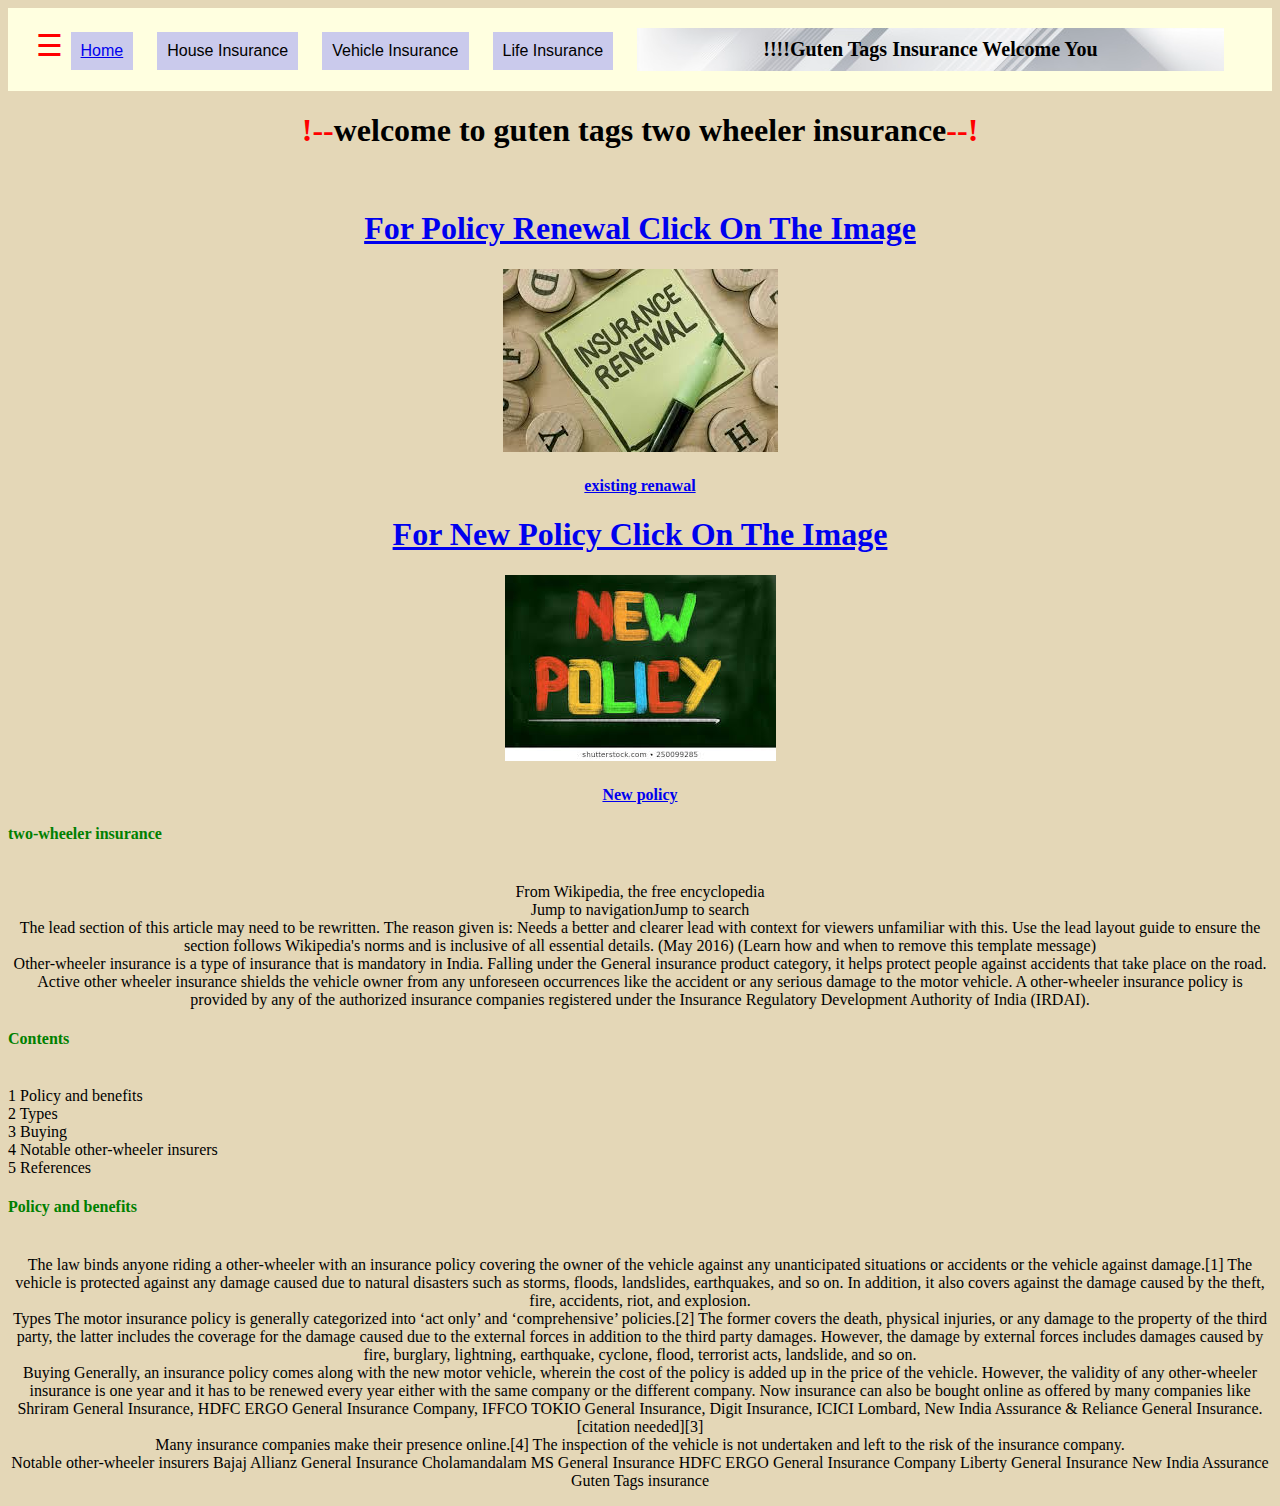
<file: New folder/twowheeler.html>
<!DOCTYPE html>
<html lang="en">
<head>
    <meta charset="UTF-8">
    <meta name="viewport" content="width=device-width, initial-scale=1.0">
    <title>Document</title>
</head>
<style>
    .dropbtn {
      background-color: rgb(202, 202, 236);
      color:black;
      padding: 10px;
      margin-right: 20px;
      font-size: 16px;
      border: none;
      cursor: pointer;
      text-transform: capitalize;
    }
    
    .dropdown {
      position: relative;
      display: inline-block;
    }
    
    .dropdown-content {
      display: none;
      position: absolute;
      background-color: #f9f9f9;
      min-width: 160px;
      box-shadow: 0px 8px 16px 0px rgba(0,0,0,0.2);
      z-index: 1;
    }
    
    .dropdown-content a {
      color: black;
      padding: 12px 16px;
      text-decoration: none;
      display: block;
      text-align: center;
    }
    
    .dropdown-content a:hover {background-color:gray;}
    
    .dropdown:hover .dropdown-content {
      display: block;
    }
    
    .dropdown:hover .dropbtn {
      background-color:yellow;
    }
    .sidenav {
height: 100%;
width: 0;
position: fixed;
z-index: 1;
top: 0;
left: 0;
background-color: lightyellow;
overflow-x: hidden;
transition: 0.5s;
padding-top: 60px;
}

.sidenav a {
padding: 8px 8px 8px 32px;
text-decoration: none;
font-size: 25px;
color:black;
display: block;
transition: 0.3s;
}

.sidenav a:hover {
color:black;
}

.sidenav .closebtn {
position: absolute;
top: 0;
right: 25px;
font-size: 36px;
margin-left: 50px;
}

@media screen and (max-height: 450px) {
.sidenav {padding-top: 15px;}
.sidenav a {font-size: 18px;}
}
#sri{
background-color: lightyellow;
}
#no{

background-image: url("insurance.jpg");
text-align: center;
font-size: 20px;
text-transform: capitalize;
font-weight: 900;
font-family: cursive;
width:150mm;
}
body{
    background-color:rgb(228, 215, 183);
    text-align: center;
}
address{
    font-size: 30px;
}
.mapouter{
margin-left: 500px;
}
#kop{
    text-align: justify;
}
.jok{
    color: green;
    font-weight: bolder;
    text-align: left;
}
span{
    color: red;
}
</style>
<body>
    <div id="sri">
        <div id="mySidenav" class="sidenav">
            <a href="javascript:void(0)" class="closebtn" onclick="closeNav()">&times;</a>
            <a href="about.html">About</a>
            <a href="services.html">Services</a>
            <a href="clients.html">Clients</a>
            <a href="contact.html">Contact</a>
            <a href="help.html">Help</a>
    
          </div> 
          <span style="font-size:30px;cursor:pointer" onclick="openNav()">&#9776; </span>
          
          <script>
          function openNav() {
            document.getElementById("mySidenav").style.width = "250px";
          }
          function closeNav() {
            document.getElementById("mySidenav").style.width = "0";
          }
          </script>
        <div class="dropdown">
            <button class="dropbtn"><a href="insurancehomepage.html" id="noline">home</a></button>
            <div class="dropdown-content">
            </div>
          </div>
          <div class="dropdown">
            <button class="dropbtn">house insurance</button>
            <div class="dropdown-content">
            <a href="#">Standard Fire and Special Perils Policy.</a>
            <a href="#">earthquake insurance</a>
            <a href="#">Property insurance</a>
            </div>
          </div>
          <div class="dropdown">
            <button class="dropbtn">vehicle insurance</button>
            <div class="dropdown-content">
            <a href="twowheeler.html">two wheeler insurance</a>
            <a href="fourwheeler.html">other wheeler insurance</a>
            <a href="other.html">other vehicle insurance</a>
            </div>
          </div>
          <div class="dropdown">
            <button class="dropbtn">life insurance</button>
            <div class="dropdown-content">
            <a href="#">Jeevan Umang</a>
            <a href="#">Jeevan Amar</a>
            <a href="#">Money Back 25 years</a>
            </div>
          </div>
          <div class="dropdown" id="j">
            <p class="dropbtn" id="no">!!!!guten tags insurance welcome you</p>
            <div class="dropdown-content">
            </div>
          </div>
          </div>
</body>
<body>
    <h1><span>!--</span>welcome to guten tags two wheeler insurance<span>--!</span></h1>
    <br>
    <p>
   <a href="twowheelerpolicyrenewal.html"><h1>For Policy Renewal Click On The Image</h1></a>
    <a href="twowheelerpolicyrenewal.html"><img src="renewal.jfif">
    </a>
    <a href="twowheelerpolicyrenewal.html"><h4> existing renawal</h4></a>
    </p>
    <p>
        <h1><a href="twowheelernewpolicy.html">For New Policy Click On The Image</a></h1>
        <a href="twowheelernewpolicy.html"><img src="newpolicy.jfif">
        </a>
        <a href="twowheelernewpolicy.html"><h4>New policy</h4></a>
        
    <p>
<h4 class="jok">        two-wheeler insurance
</h4>
        <br>
From Wikipedia, the free encyclopedia
<br>
Jump to navigationJump to search
<br>

The lead section of this article may need to be rewritten. The reason given is: Needs a better and clearer lead with context for viewers unfamiliar with this. Use the lead layout guide to ensure the section follows Wikipedia's norms and is inclusive of all essential details. (May 2016) (Learn how and when to remove this template message)
<br>
Other-wheeler insurance is a type of insurance that is mandatory in India. Falling under the General insurance product category, it helps protect people against accidents that take place on the road. Active other wheeler insurance shields the vehicle owner from any unforeseen occurrences like the accident or any serious damage to the motor vehicle. A other-wheeler insurance policy is provided by any of the authorized insurance companies registered under the Insurance Regulatory Development Authority of India (IRDAI).
<br>

<div id="kop">
<h4 class="jok">Contents</h4>
    <br>
1	Policy and benefits
<br>

2	Types
<br>

3	Buying
<br>

4	Notable other-wheeler insurers
<br>

5	References
<br>
</div>
<h4 class="jok">Policy and benefits</h4>
<br>

The law binds anyone riding a other-wheeler with an insurance policy covering the owner of the vehicle against any unanticipated situations or accidents or the vehicle against damage.[1] The vehicle is protected against any damage caused due to natural disasters such as storms, floods, landslides, earthquakes, and so on. In addition, it also covers against the damage caused by the theft, fire, accidents, riot, and explosion.
<br>

Types
The motor insurance policy is generally categorized into ‘act only’ and ‘comprehensive’ policies.[2] The former covers the death, physical injuries, or any damage to the property of the third party, the latter includes the coverage for the damage caused due to the external forces in addition to the third party damages. However, the damage by external forces includes damages caused by fire, burglary, lightning, earthquake, cyclone, flood, terrorist acts, landslide, and so on.
<br>

Buying
Generally, an insurance policy comes along with the new motor vehicle, wherein the cost of the policy is added up in the price of the vehicle. However, the validity of any other-wheeler insurance is one year and it has to be renewed every year either with the same company or the different company. Now insurance can also be bought online as offered by many companies like Shriram General Insurance, HDFC ERGO General Insurance Company, IFFCO TOKIO General Insurance, Digit Insurance, ICICI Lombard, New India Assurance & Reliance General Insurance.[citation needed][3]
<br>

Many insurance companies make their presence online.[4] The inspection of the vehicle is not undertaken and left to the risk of the insurance company.
<br>

Notable other-wheeler insurers
Bajaj Allianz General Insurance
Cholamandalam MS General Insurance
HDFC ERGO General Insurance Company
Liberty General Insurance
New India Assurance
Guten Tags insurance
    </p>
</body>
</html>
</file>
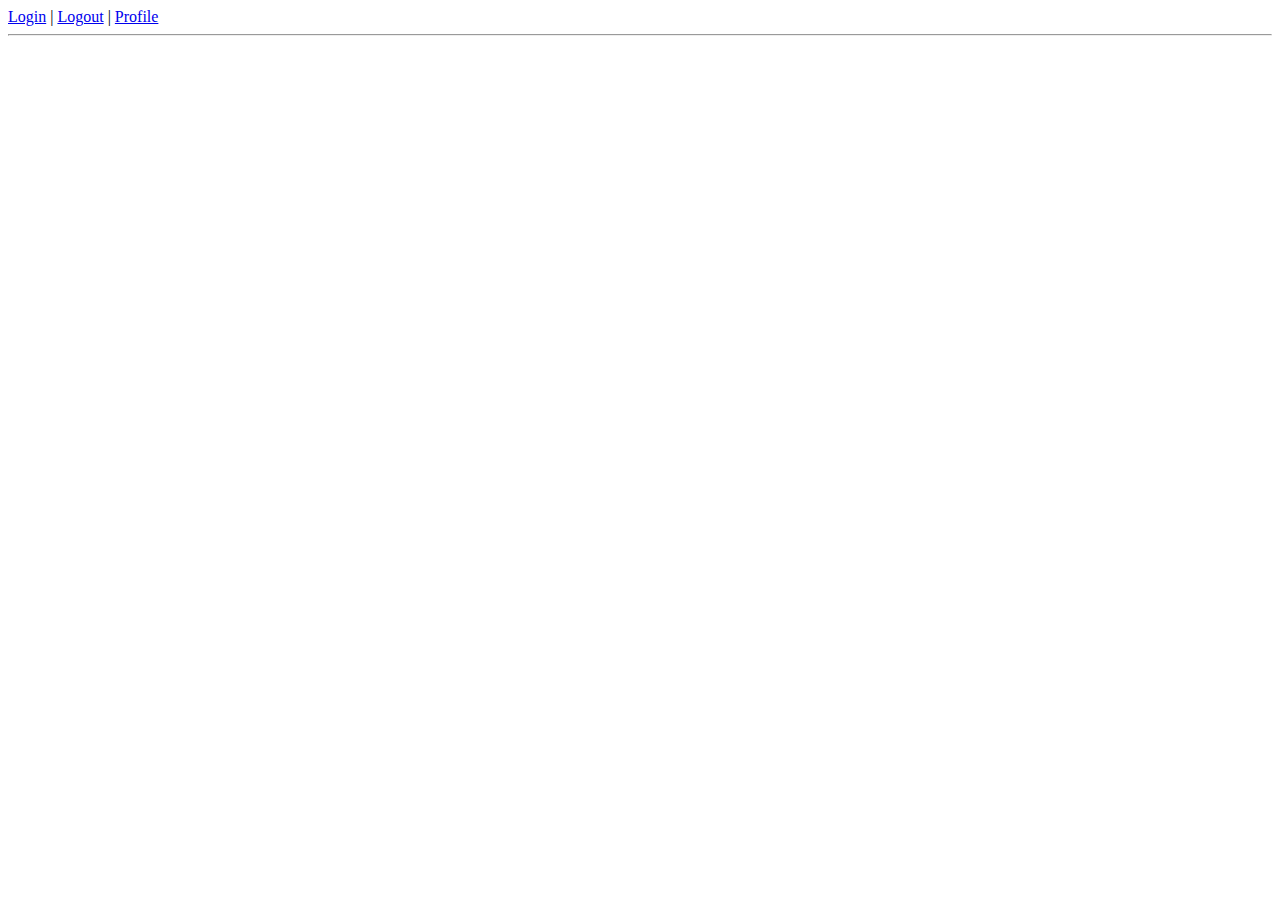
<file: com.cookie/WebContent/WEB-INF/Link.html>
<!DOCTYPE html>
<html>
<head>
<meta charset="ISO-8859-1">
<title>Insert title here</title>
</head>
<body>
<a href="login.html">Login</a> |  
<a href="LogoutServlet">Logout</a> |  
<a href="ProfileServlet">Profile</a>  
<hr>  
</body>
</html>
</file>
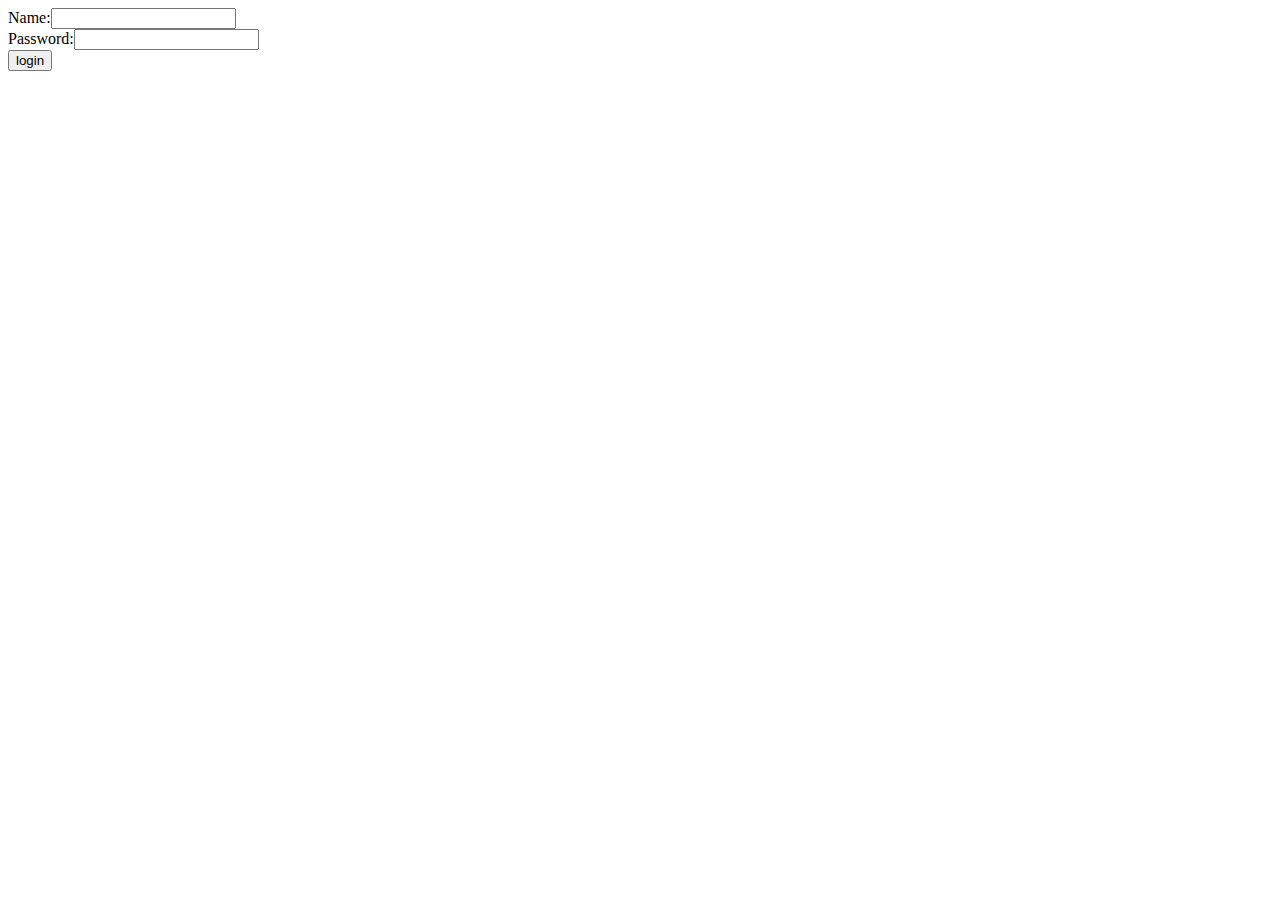
<file: com.cookie/WebContent/WEB-INF/login.html>
<!DOCTYPE html>
<html>
<head>
<meta charset="ISO-8859-1">
<title>Insert title here</title>
</head>
<body>
<form action="loginpage" method="post">
Name:<input type="text" name="name"><br>  
Password:<input type="password" name="password"><br>  
<input type="submit" value="login">  
</form>
</body>
</html>
</file>
